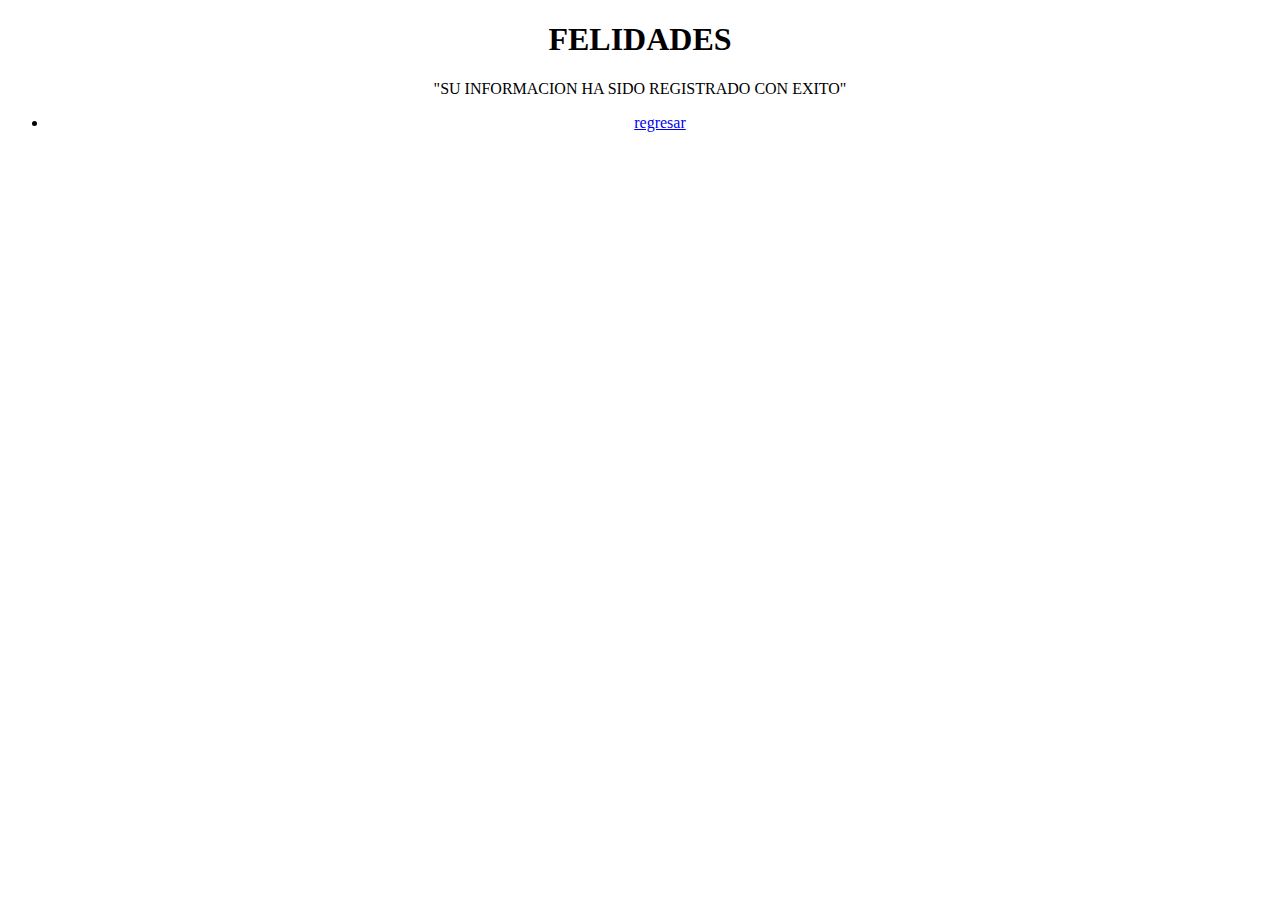
<file: index.html>
<!DOCTYPE html>
<html lang="en">
<head>
    <meta charset="UTF-8">
    <meta name="viewport" content="width=device-width, initial-scale=1.0">
    <title>Document</title>
    <link rel="stylesheet" href="css/index.css">
</head>
<body>
    <h1>FELIDADES</h1>
    <P>"SU INFORMACION HA SIDO REGISTRADO CON EXITO"</P>
    <ul>
        <li><a href="cv.html">regresar</a></li>
    </ul>
    
</body>
</html>
</file>
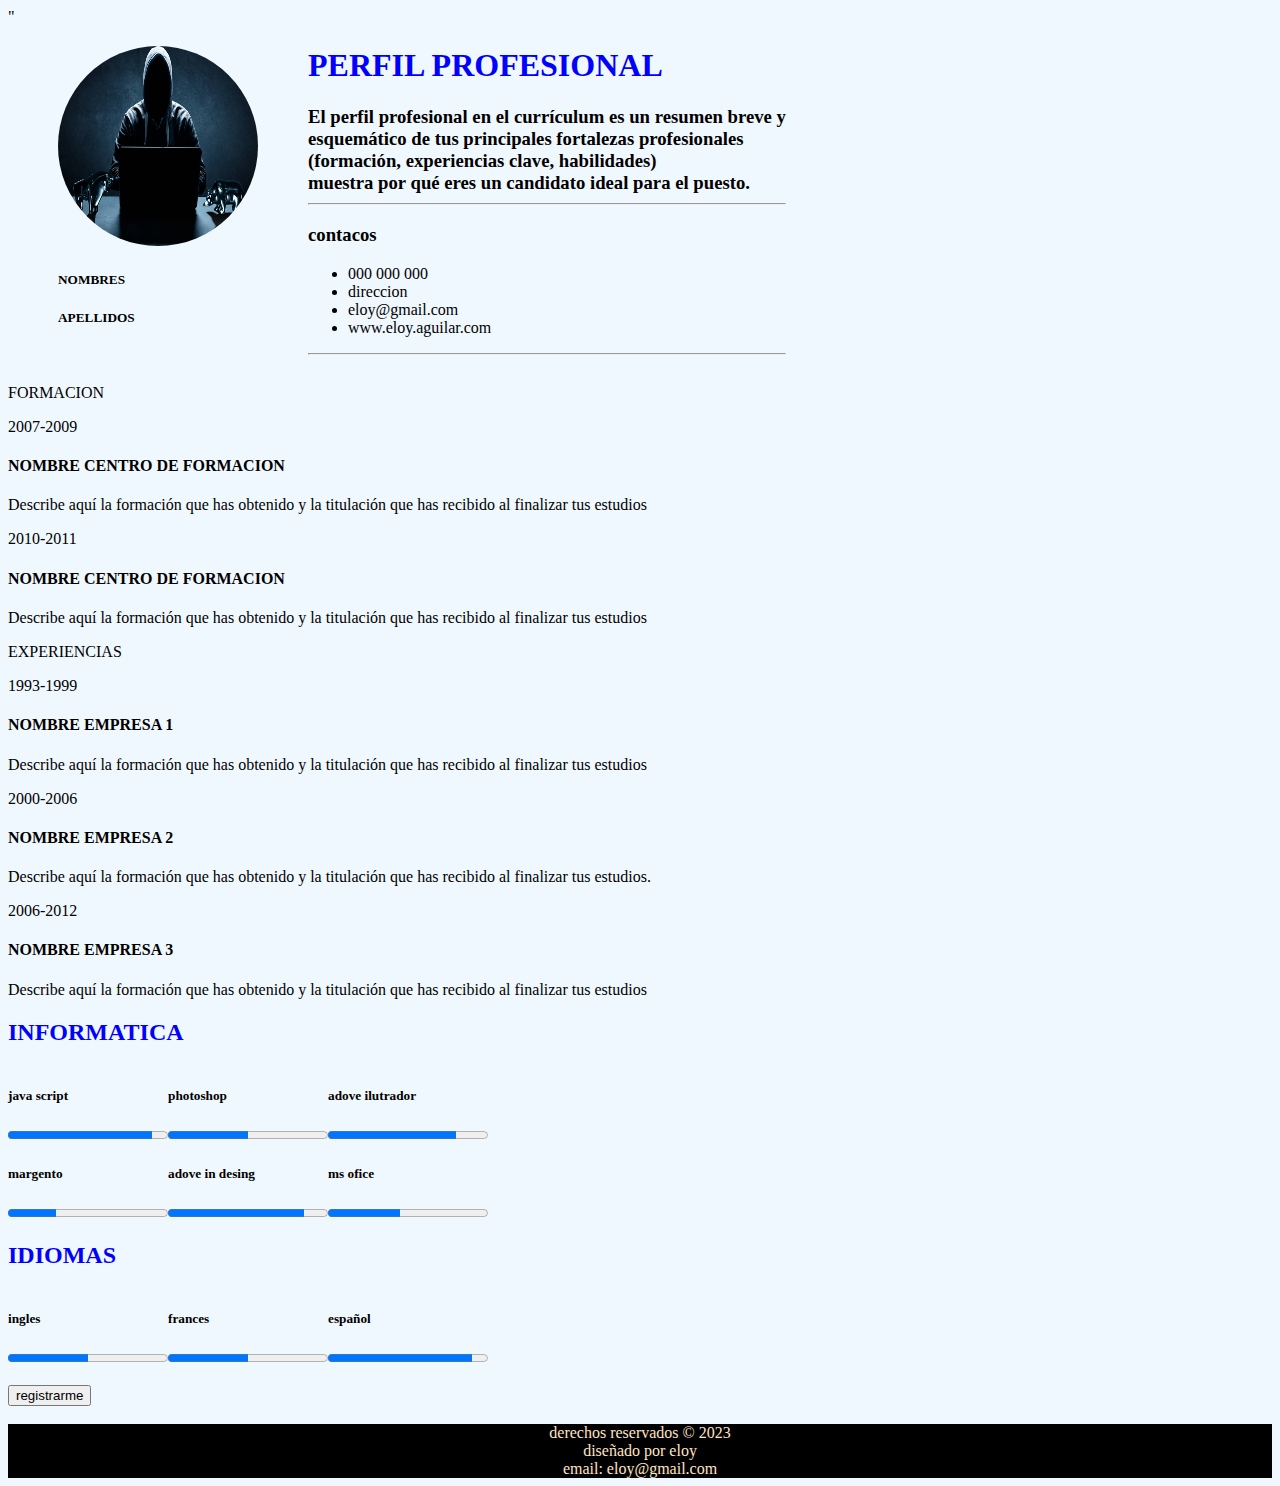
<file: cv.html>
<!DOCTYPE html>
<html lang="en">
<head>
    <meta charset="UTF-8">
    <meta name="viewport" content="width=device-width, initial-scale=1.0">
    <title>Document</title>
    <link rel="<link rel="stylesheet" href="https://cdnjs.cloudflare.com/ajax/libs/font-awesome/4.7.0/css/font-awesome.css" integrity="sha512-5A8nwdMOWrSz20fDsjczgUidUBR8liPYU+WymTZP1lmY9G6Oc7HlZv156XqnsgNUzTyMefFTcsFH/tnJE/+xBg==" crossorigin="anonymous" referrerpolicy="no-referrer" />"
    <link rel="stylesheet" href="css/cv.css">
</head>
<body>
    <div class="contenedor">
        <div class="text-1">
            <img src="imagen/ip.jpg" width="200" height="200" class="img">
            <h5>NOMBRES</h5> 
            <h5>APELLIDOS</h5>
            
        </div>
        <div class="text-2">
            <h1>PERFIL PROFESIONAL</h1>
            <h3>El perfil profesional en el currículum es un resumen breve y<br>
                esquemático de tus
                principales fortalezas profesionales<br>
                (formación, experiencias clave, habilidades) <br> 
                muestra por qué eres un candidato ideal para el puesto.
                <hr>
                <div class="contactoinfo"></div>
                <h3 class="title">contacos</h3>
                <ul>
                    <li>
                        <span class="icon"><i class="fa fa-address-book" aria-hidden="true"></i></span>
                        <span class="text">000 000 000</span>
                    </li>
                    <li>
                        <span class="icon"><i class="fa fa-sign-in" aria-hidden="true"></i></span>
                        <span class="text">direccion</span>
                    </li>
                    <li>
                        <span class="icon"></span>
                        <span class="text">eloy@gmail.com</span>
                    </li>
                    <li>
                        <span class="icon"></span>
                        <span class="text">www.eloy.aguilar.com</span>
                    </li>
                </ul>
                <hr>
             
            </h3>
        </div>
    </div>
    <div class="row">
     <div id="col-md-12">
        <h4 id="experiencias"></h4>
        <div id="experiencia-contenedor">
            
            <div>
                <span id="head">FORMACION</span>
                <p>2007-2009</p>
            </div>
            <div>
                <h4 id="encabezado">NOMBRE CENTRO DE FORMACION</h4>
                <p>Describe aquí la formación que has obtenido y la titulación que has recibido al finalizar tus estudios </p>
            </div>
           

            <div>
                <span id="head"></span>
                <p>2010-2011</p>
            </div>
            <div>
                <h4 id="encabezado">NOMBRE CENTRO DE FORMACION</h4>
                <p>Describe aquí la formación que has obtenido y la titulación que has recibido al finalizar tus estudios</p>
            </div>

            <div>
                <span id="head">EXPERIENCIAS</span>
                <p>1993-1999</p>
            </div>
            <div>
                <h4 id="encabezado">NOMBRE EMPRESA 1</h4>
                <p>Describe aquí la formación que has obtenido y la titulación que has recibido al finalizar tus estudios </p>
            </div>

            <div>
                <span id="head"></span>
                <p>2000-2006</p>
            </div>
            <div>
                <h4 id="encabezado">NOMBRE EMPRESA 2</h4>
                <p>Describe aquí la formación que has obtenido y la titulación que has recibido al finalizar tus estudios.</p>
            </div>

            <div>
                <span id="head"></span>
                <p>2006-2012</p>
            </div>
            <div>
                <h4 id="encabezado">NOMBRE EMPRESA 3</h4>
                <p>Describe aquí la formación que has obtenido y la titulación que has recibido al finalizar tus estudios</p>
            </div>

        </div>

     </div>
    </div>
    <h2>INFORMATICA</h2>
    <div class="eloy">
        
        
        <div class="habilidades">

            <h5>java script</h5>
            <progress max="100" value="90"></progress>
           
        </div>
        <div class="habilidades" >
            <h5>photoshop</h5>
            <progress max="100" value="50"></progress>
            
        </div>
        <div class="habilidades" >
            <h5>adove ilutrador</h5>
            <progress max="100" value="80"></progress>
            
        </div>
       

    </div>
    
    <div class="eloy">
        
        
        <div class="habilidades">

            <h5>margento</h5>
            <progress max="100" value="30"></progress>
           
        </div>
        <div class="habilidades" >
            <h5>adove in desing</h5>
            <progress max="100" value="85"></progress>
            
        </div>
        <div class="habilidades" >
            <h5>ms ofice</h5>
            <progress max="100" value="45"></progress>
            
        </div>
       

    </div>
    <H2>IDIOMAS</H2>
    <div class="eloy">
        
        
        <div class="habilidades">

            <h5>ingles</h5>
            <progress max="100" value="50"></progress>
           
        </div>
        <div class="habilidades" >
            <h5>frances</h5>
            <progress max="100" value="50"></progress>
            
        </div>
        <div class="habilidades" >
            <h5>español</h5>
            <progress max="100" value="90"></progress>
            
        </div>
    </div>
    <br>
    <form class="tipo" action="form.html">
        <input  class="botons" type="submit" value="registrarme">
    </form> 
    <br>
    <footer class="pie">
        derechos reservados &copy; 2023 <br>
        diseñado por eloy <br>
        email: eloy@gmail.com<br>

    </footer>
 
 
</body>
</html>
</file>
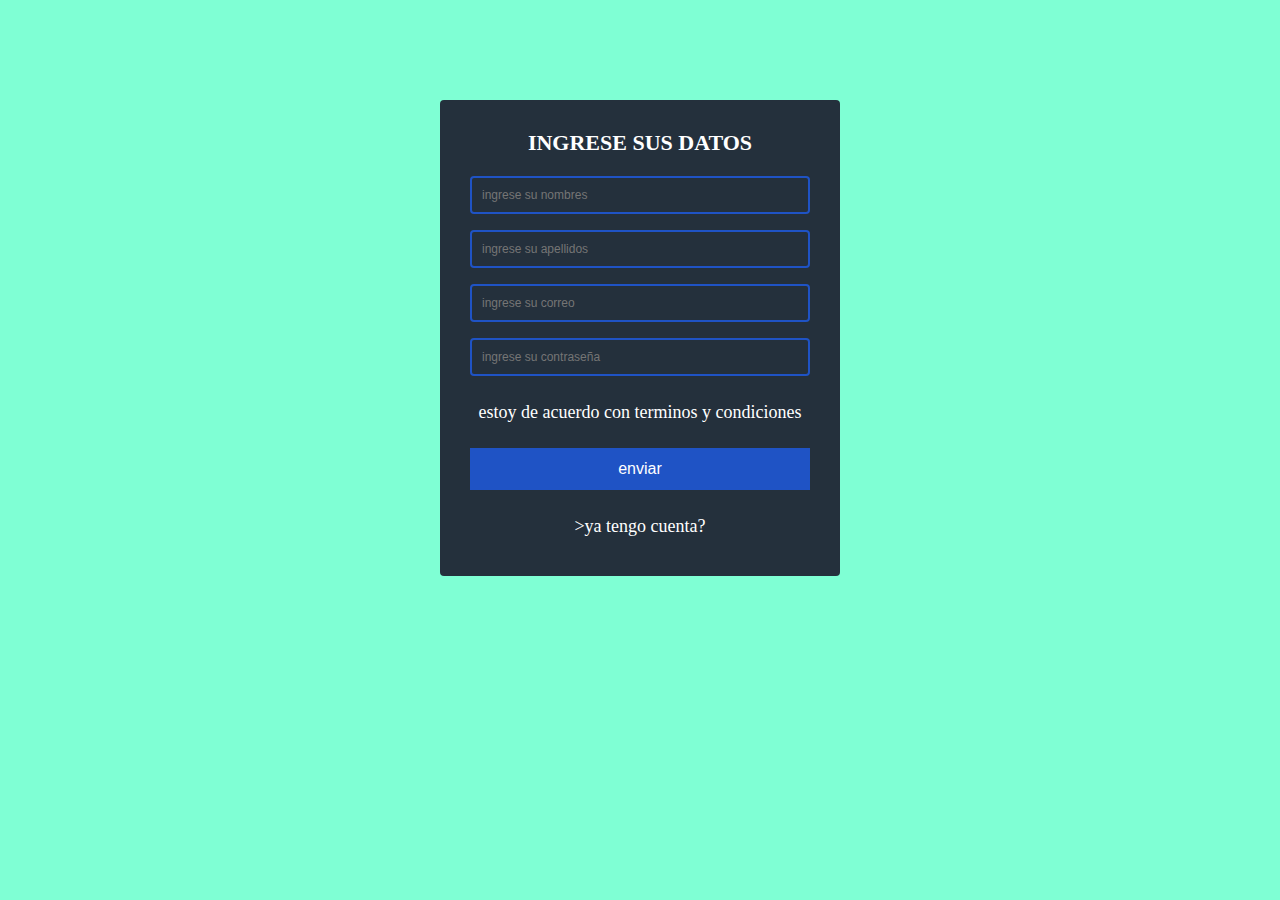
<file: form.html>
<!DOCTYPE html>
<html lang="en">
<head>
    <meta charset="UTF-8">
    <meta name="viewport" content="width=device-width, initial-scale=1.0">
    <title>Document</title>
    <link rel="stylesheet" href="css/form.css">
</head>
<body>

    <form class="form-register" action="index.html">
       <h4>INGRESE SUS DATOS</h4> 
        <input class="controls" type="text" name="nombres" id="nombres" placeholder="ingrese su nombres" required>
        <input class="controls" type="text" name="apellido" id="apellidos" placeholder="ingrese su apellidos" >
        <input class="controls" type="email" name="correo" id="correo" placeholder="ingrese su correo" required>
        <input class="controls" type="password" name="correo" id="correo" placeholder="ingrese su contraseña">
        <p>estoy de acuerdo con <a href="#">terminos y condiciones</a></p>
        <input  class="botons" type="submit" value="enviar">
        <p> >ya tengo cuenta?</p>

    </form>
    
</body>
</html>
</file>
<file: css/index.css>
body {
    background-image: url(https://i.blogs.es/202202/cascadas/1366_2000.jpeg);
}
H1{
    text-align: center;
    
}
    

P{
    text-align: center;
}
ul{
    text-align: center;
}
</file>
<file: css/cv.css>
body{
    background-color: aliceblue;
}
.contenedor {
    display: flex;
    
}
.text-1 {
    margin: 0px 50px;
}
.img {
  border-radius: 50%;
  margin-top: 20px;
}

h1{
    color: blue;
}
.head{
    text-align: center;
}
.eloy {
    display: flex;

}
h2{
    color: blue;
}
.pie {
    text-align: center;
    background-color: black;
    color: bisque;
}
</file>
<file: css/form.css>
body{
    background-color: aquamarine;
    background-image: url(https://www.solofondos.com/wp-content/uploads/2015/12/22.jpg);

}
*{
    margin: 0;
    padding: 0;
    box-sizing: border-box;
}

.form-register{
    width: 400px;
    background: #24303c;
    padding: 30px;
    margin: auto;
    margin-top: 100px;
    border-radius: 4px;
    font-family: 4px;
    font-family: "calibri";
    color: white;

}
.form-register h4{
    font-size: 22px;
    margin-bottom: 20px;

}
.controls{
    width: 100%;
    background: #24303c;
    padding: 10px;
    border-radius: 4px;
    margin-bottom: 16px;
    border: 2px solid #1f53c5;
    font-size: 12px;
    color: white;

}
.form-register p {
    height: 40px;
    text-align: center;
    font-size: 18px;
    line-height: 40px;

}
.form-register a {
    color: white;
    text-decoration: none;
}
.form-register a:hover {
    color: white;
    text-decoration: underline;

}
.form-register .botons {
    width: 100%;
    background: #1f53c5;
    border: none;
    padding: 12px;
    color: white;
    margin: 16px 0;
    font-size: 16px;
}
h4{
    text-align: center;
    
}
.home{
    
    display: block;
    width: 50px;
    font-family: Arial, Helvetica, sans-serif;
    font-family: 700px;
    border-radius: 10px;
    margin: 15px 13px;
    padding: 15px 30px;
    background-color: #7a36d4;
    color: beige;
    text-decoration: none;
    
}
</file>
